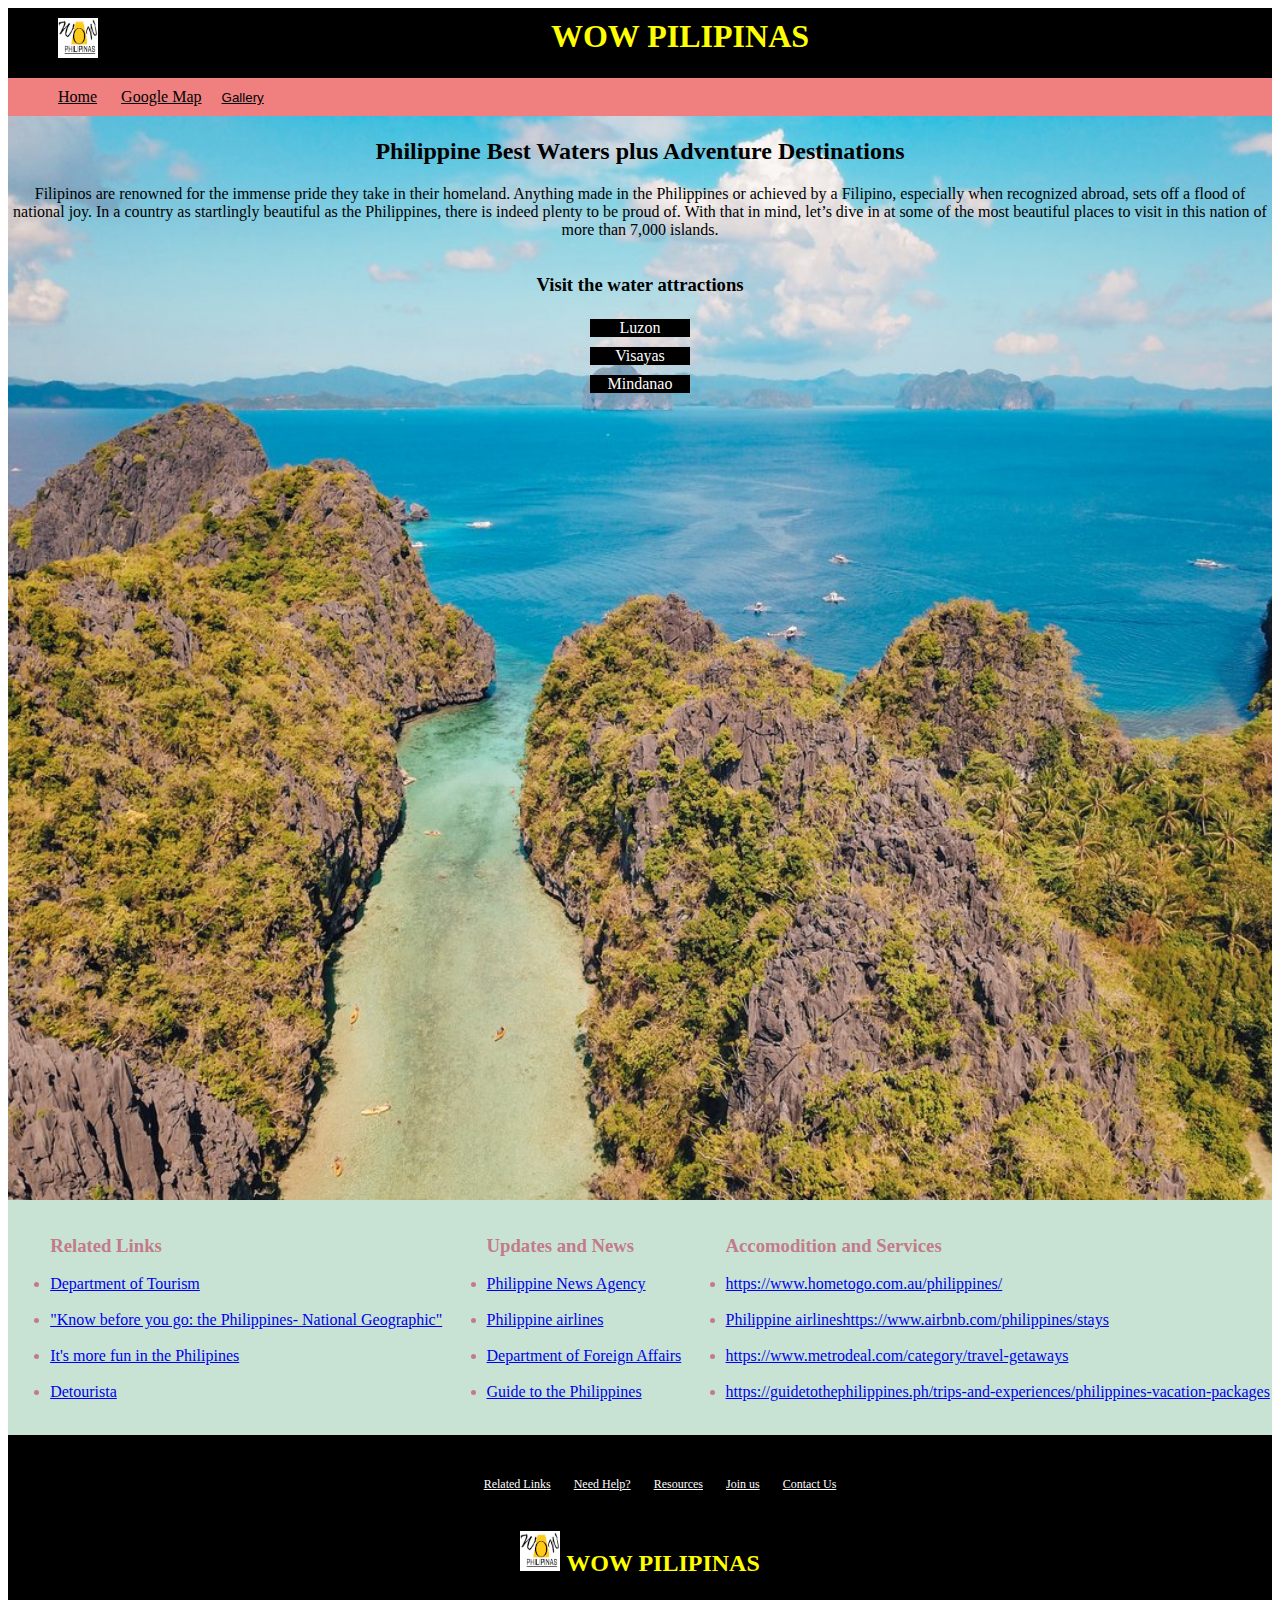
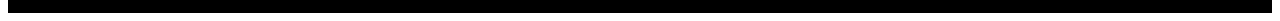
<file: index.html>
<!DOCTYPE html>
<html lang="en">
<head>
    <meta charset="UTF-8">
    <meta http-equiv="X-UA-Compatible" content="IE=edge">
    <meta name="viewport" content="width=device-width, initial-scale=1.0">
    <title>Wow Pilipinas</title>
    <link rel="stylesheet" href="style.css">
</head>
<body>
    <header>
        <a href="index.html"><img src="wowpilipinaslogo.png" alt="wowpilipinaslogo"></a>
        <h1>WOW PILIPINAS</h1>
    </header>
    <nav>
        <ul class="cover-top">
            <li><a href="index.html">Home</a></li>
            <li><a href="https://www.google.com.ph/maps/@3.6594925,143.6140409,5z">Google Map</a></li>
            <li>
                <nav>
                    <div class="dropdown">
                        <button class="dropdown-btn">Gallery</button>
                            <div class="dropdown-content">
                                <a href="luzon.html">Luzon</a>
                                <a href="visayas.html">Visayas</a>
                                <a href="mindanao.html">Mindanao</a>
                            </div>
                    </div>
                </nav>
            </li>
        </ul>
    </nav>
    
    <div class="cover">
    <article>
        <div>
            <h2>Philippine Best Waters plus Adventure Destinations</h2>
            <p class="cover-par">Filipinos are renowned for the immense pride they take in their homeland. Anything made in the Philippines or achieved by a Filipino, especially when recognized abroad, sets off a flood of national joy. In a country as startlingly beautiful as the Philippines, there is indeed plenty to be proud of. With that in mind, let’s dive in at some of the most beautiful places to visit in this nation of more than 7,000 islands.</p>          
        </div>
        <div class="menu">
            <h3>Visit the water attractions</h3>
            <a class="menu-item" href="luzon.html">Luzon</a>
            <a class="menu-item" href="visayas.html">Visayas</a>
            <a class="menu-item" href="mindanao.html">Mindanao</a>
        </div>
        </div>
    <!--    <div class="luzvimin">
            <div class="">
                <a href="#"><img class="luzimg" src="images/image11.jpg" alt="luzon">
                    <h3 class="luz">Luzon</h3></a>
            </div>
            <div class="">
                <a href="#"><img class="viimg" src="images/image4.jpg" alt="Kalanggaman Island">
                    <h3 class="vi">Visayas</h3></a>
            </div>
            <div class="">   
                <a href="#"><img class="minimg" src="images/image10.jpg" alt="mindanao"> 
                    <h3 class="min">Mindanao</h3></a>
           </div>
        </div>
    -->
    </article>
    </div>
    <nav class="cover-nav">
        <ul id="cover-nav1">
            <h3>Related Links</h3>
            <li><a href="http://tourism.gov.ph/general_information.aspx">Department of Tourism</a></li><br>
            <li><a href="https://www.nationalgeographic.com/travel/article/partner-content-know-before-you-go-the-philippines">"Know before you go: the Philippines- National Geographic"</a></li><br>
            <li><a href="https://www.philippines.travel/safetrip">It's more fun in the Philipines</a></li><br>
            <li><a href="https://www.detourista.com/guide/philippines-best-places/">Detourista</a></li>
        </ul>
        <ul id="cover-nav2">
            <h3>Updates and News</h3>
            <li><a href="
                https://www.pna.gov.ph/categories/travel-and-tourism">Philippine News Agency</a></li><br>
            <li><a href="https://www.philippineairlines.com/en/ph/home/covid-19/ArrivingInThePH/EligiblePaxForTravelToPH">Philippine airlines</a></li><br>
            <li><a href="https://www.dfa.ie/travel/travel-advice/a-z-list-of-countries/the-philippines/">Department of Foreign Affairs</a></li><br>
            <li><a href="https://guidetothephilippines.ph/articles/ultimate-guides/philippines-travel-covid-19">Guide to the Philippines</a></li><br>
        </ul>
        <ul id="cover-nav3">
            <h3>Accomodition and Services</h3>
            <li><a href="https://www.hometogo.com.au/philippines/">https://www.hometogo.com.au/philippines/</a></li><br>
            <li><a href="https://www.airbnb.com/philippines/stays">Philippine airlineshttps://www.airbnb.com/philippines/stays</a></li><br>
            <li><a href="https://www.metrodeal.com/category/travel-getaways">https://www.metrodeal.com/category/travel-getaways</a></li><br>
            <li><a href="https://guidetothephilippines.ph/trips-and-experiences/philippines-vacation-packages">https://guidetothephilippines.ph/trips-and-experiences/philippines-vacation-packages</a></li>
        </ul>
    </nav>
    </div>
    <footer>
         <ul>
           <li><a href="#">Related Links</a></li>
           <li><a href="#">Need Help?</a></li>
           <li><a href="#">Resources</a></li>
           <li><a href="#">Join us</a></li>
           <li><a href="#">Contact Us</a></li>
         </ul>
         <div>
            <h1><img src="wowpilipinaslogo.png" alt="wowpilipinaslogo">&nbspWOW PILIPINAS</h1>
        </div>
    </footer>
</body>
</html>
</file>
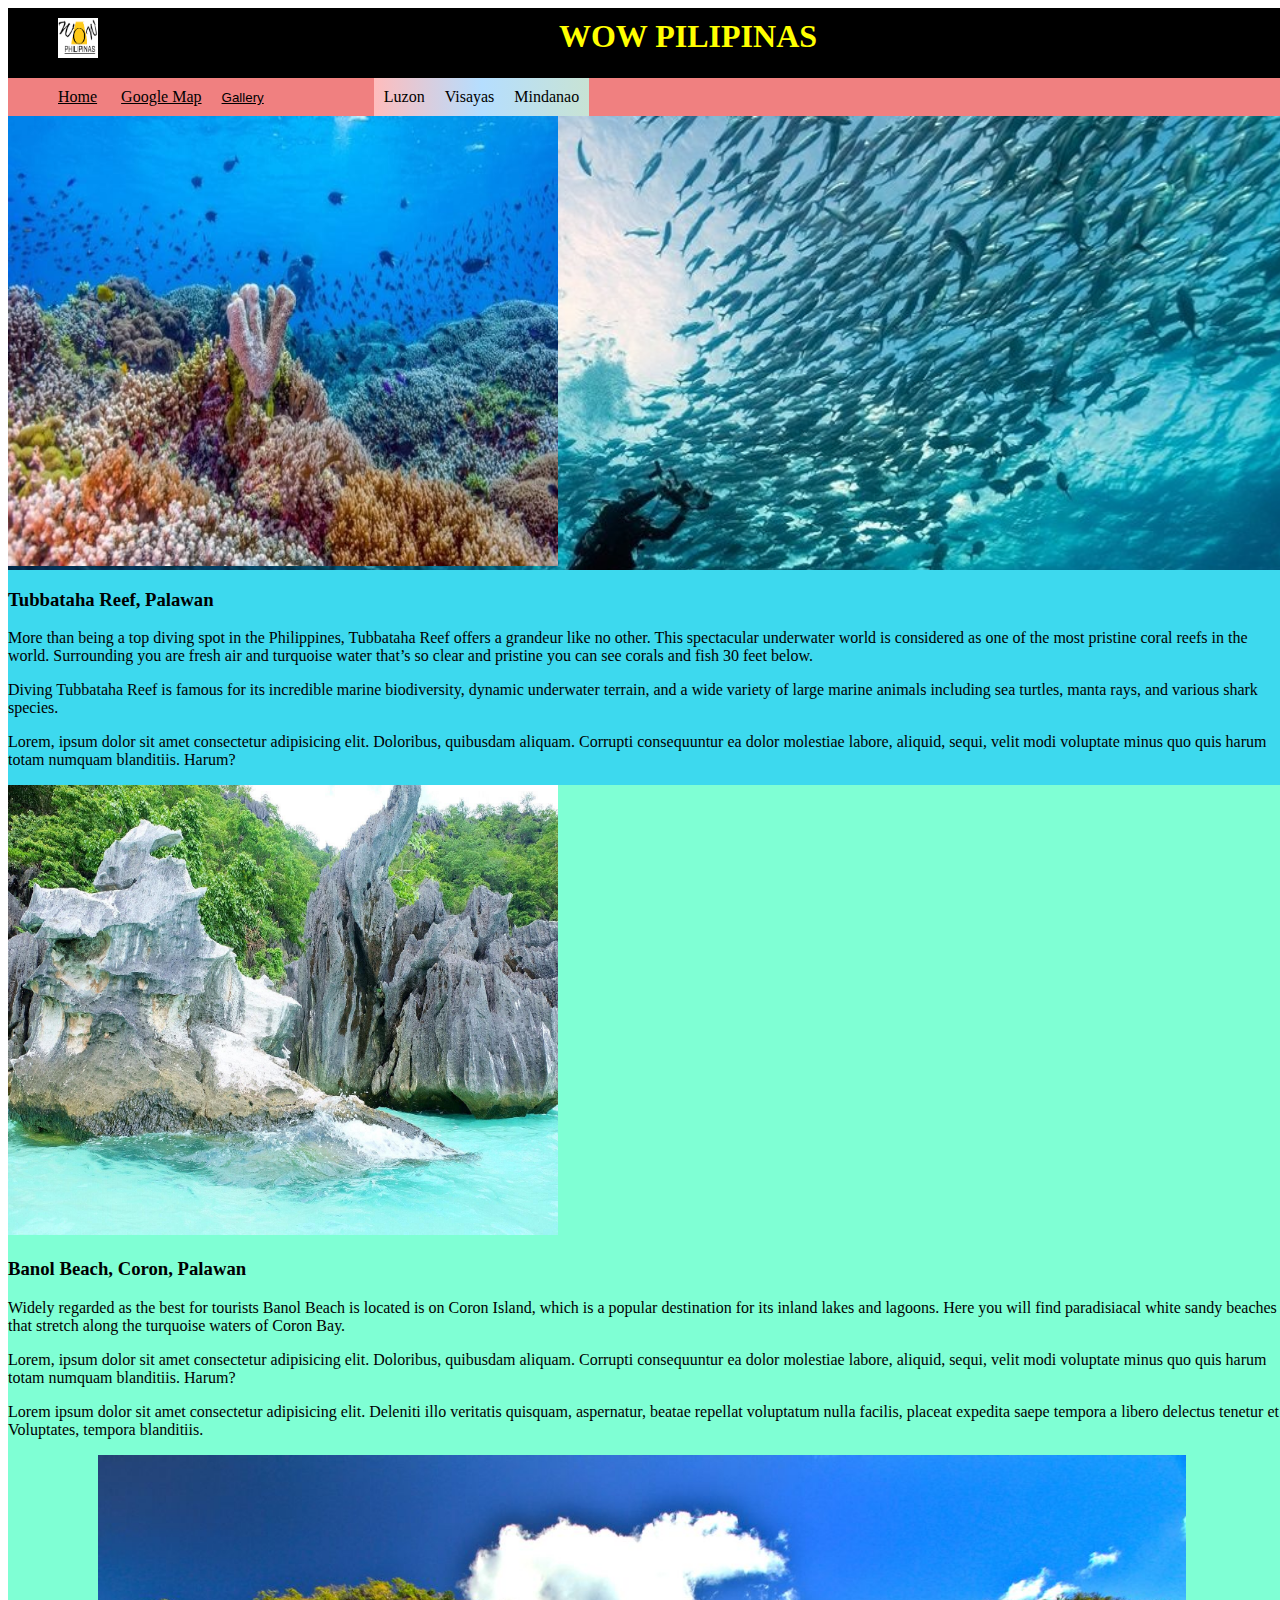
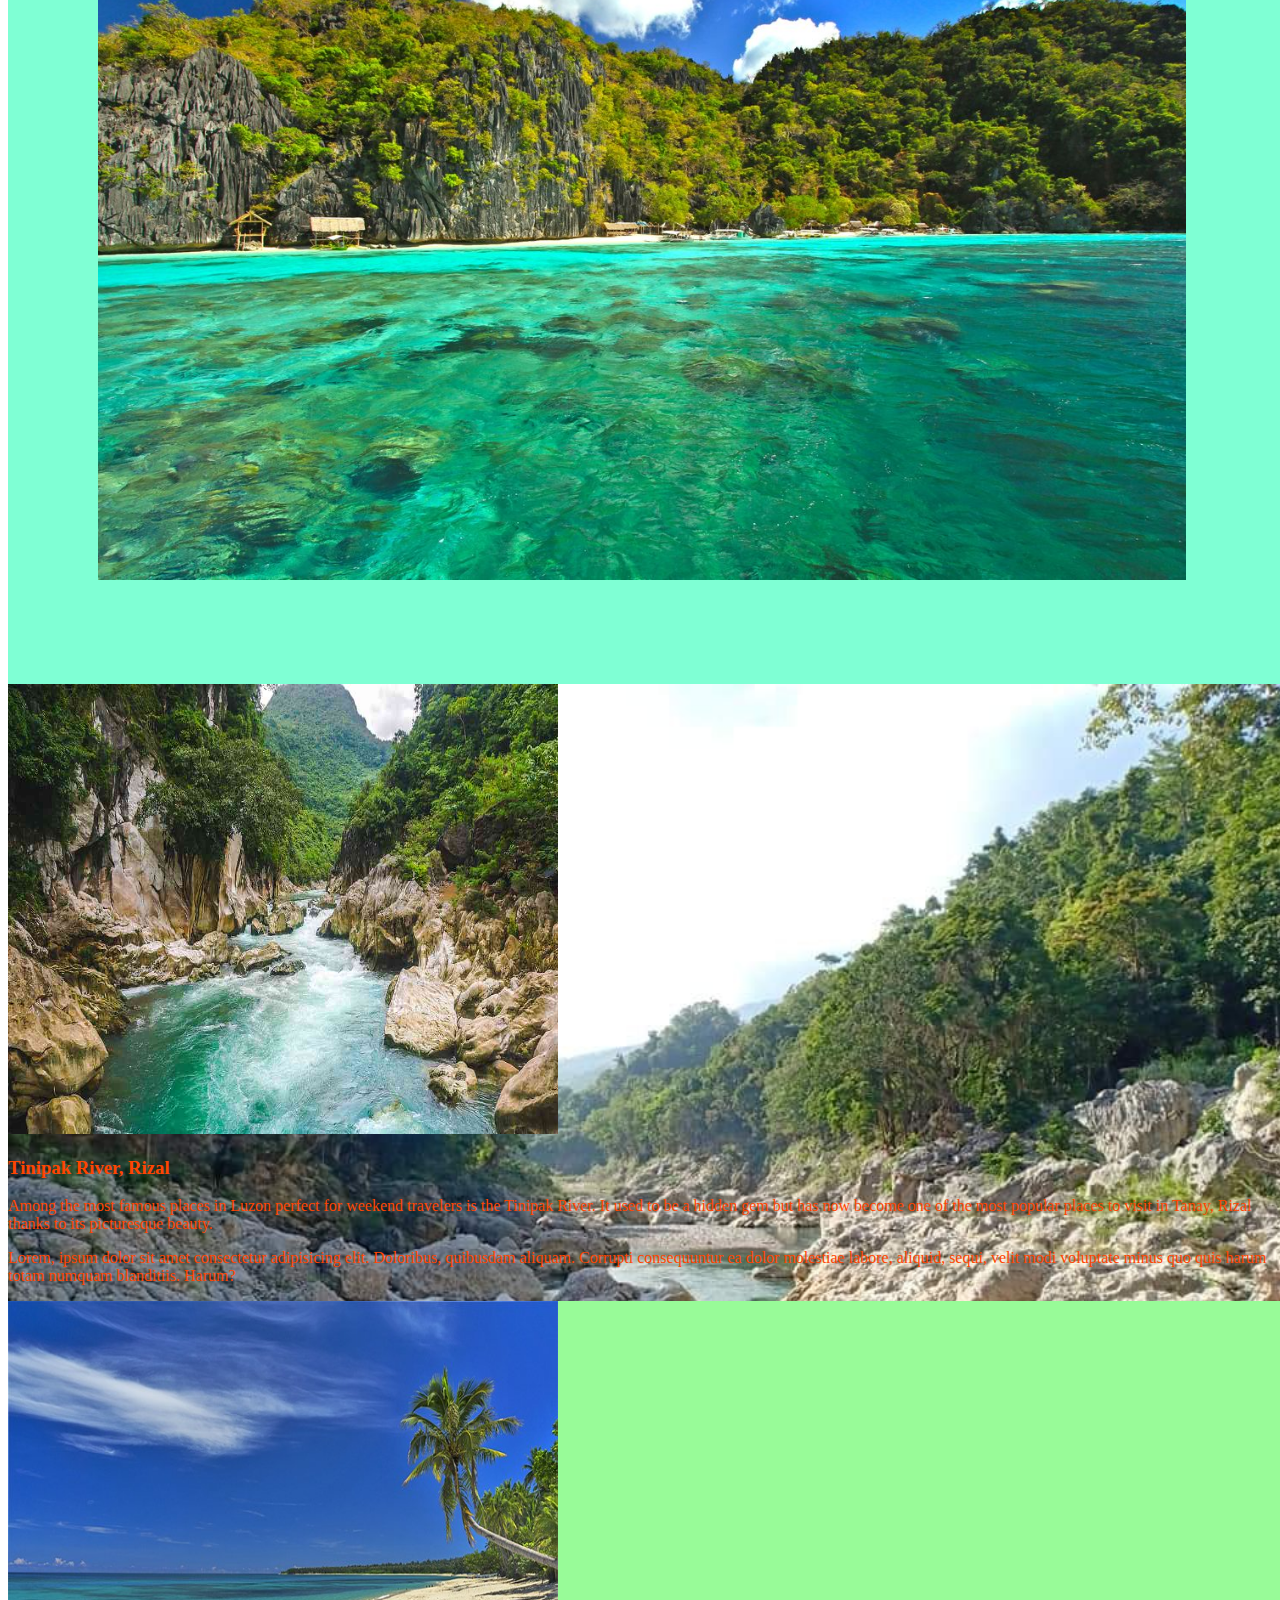
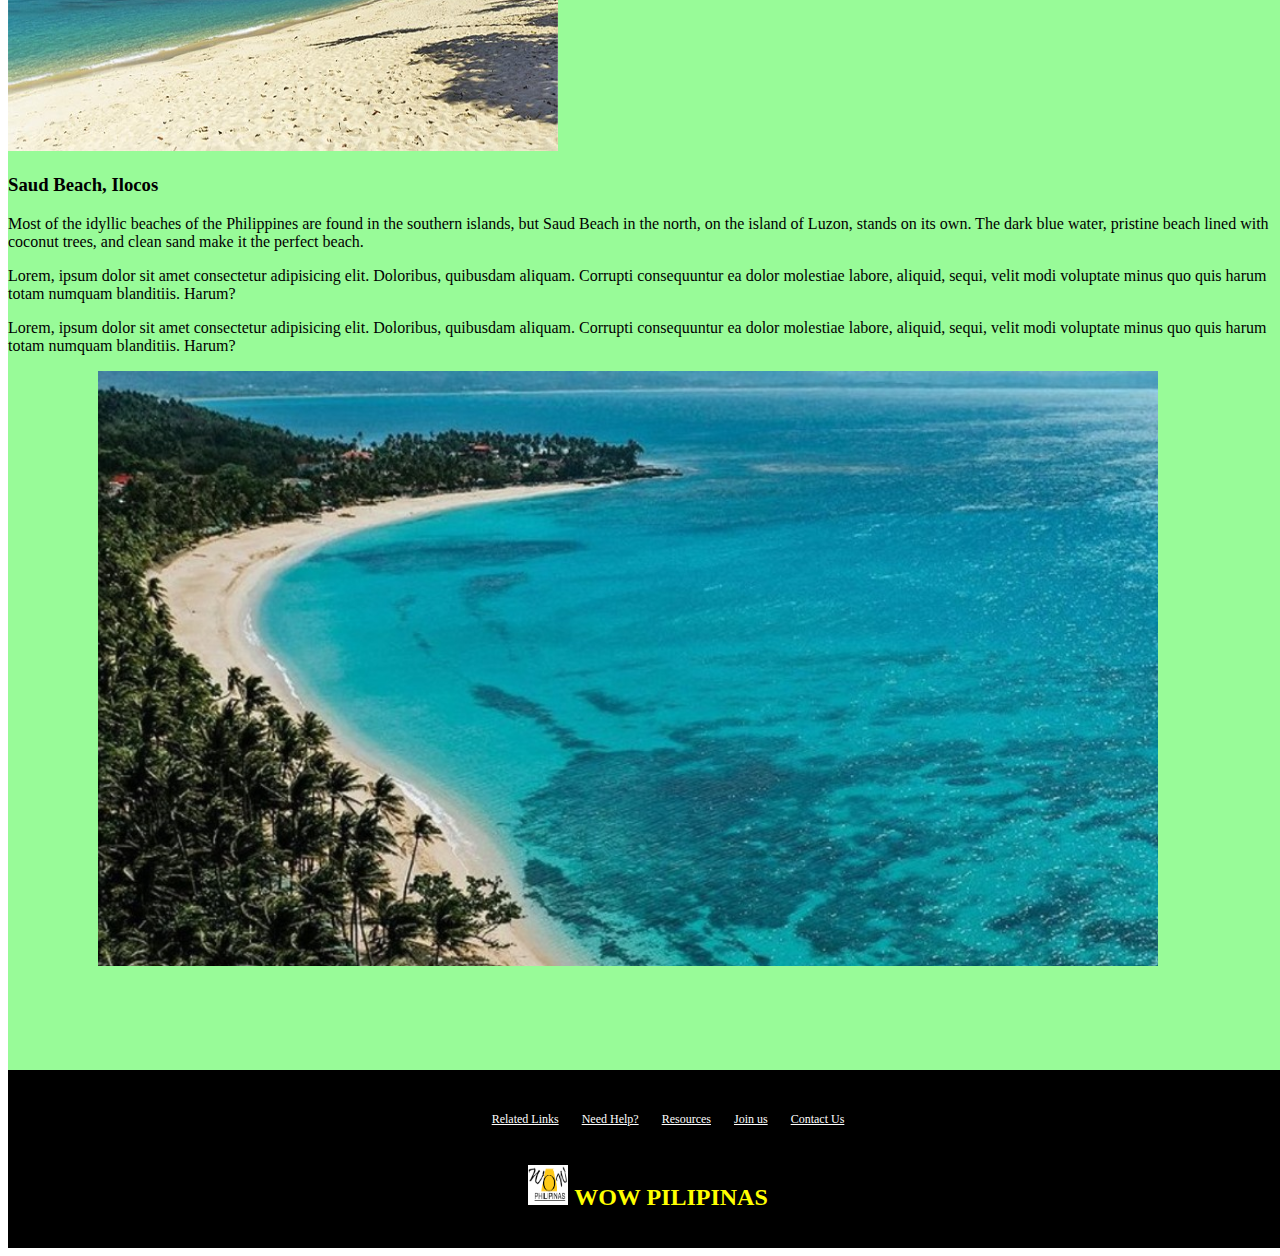
<file: luzon.html>
<!DOCTYPE html>
<html lang="en">
<head>
    <meta charset="UTF-8">
    <meta http-equiv="X-UA-Compatible" content="IE=edge">
    <meta name="viewport" content="width=device-width, initial-scale=1.0">
    <title>Wow Pilipinas</title>
    <!-- CSS only -->
<link href="https://cdn.jsdelivr.net/npm/bootstrap@5.1.3/dist/css/bootstrap.min.css" rel="stylesheet" integrity="sha384-1BmE4kWBq78iYhFldvKuhfTAU6auU8tT94WrHftjDbrCEXSU1oBoqyl2QvZ6jIW3" crossorigin="anonymous">
    <link rel="stylesheet" href="style.css">
</head>
<body>
    <header>
        <a href="index.html"><img src="wowpilipinaslogo.png" alt="wowpilipinaslogo"></a>
        <h1>WOW PILIPINAS</h1>
    </header>
    <nav>
        <ul class="cover-top">
            <li><a href="index.html">Home</a></li>
            <li><a href="https://www.google.com.ph/maps/@3.6594925,143.6140409,5z">Google Map</a></li>
            <li>
                <nav>
                    <div class="dropdown">
                        <button class="dropdown-btn">Gallery</button>
                            <div class="dropdown-content">
                                <a href="luzon.html">Luzon</a>
                                <a href="visayas.html">Visayas</a>
                                <a href="mindanao.html">Mindanao</a>
                            </div>
                    </div>
                </nav>
            </li>
            <li>
                <nav class="article-nav">
                    <a href="luzon.html">Luzon</a>
                    <a href="visayas.html">Visayas</a>
                    <a href="mindanao.html">Mindanao</a>
                </nav>
            </li>
        </ul>
    </nav>
    <div class="">
    <article class="article1">
        <div class="item1">
            <div class="col-md-5 m-5 bg-dark w-45"><img class="imgfirst" src="images/tubbataha.jpg" alt="Tubbataha reef"></div>
            <div class="col-md-5 m-5 text-dark px-5" style="background-color: rgb(61, 217, 238);">
                <h3>Tubbataha Reef, Palawan</h3>
                <p>More than being a top diving spot in the Philippines, Tubbataha Reef offers a grandeur like no other. This spectacular underwater world is considered as one of the most pristine coral reefs in the world. Surrounding you are fresh air and turquoise water that’s so clear and pristine you can see corals and fish 30 feet below.</p>
                <p>Diving Tubbataha Reef is famous for its incredible marine biodiversity, dynamic underwater terrain,  and a wide variety of large marine animals including sea turtles, manta rays, and various shark species.</p>
                <p>Lorem, ipsum dolor sit amet consectetur adipisicing elit. Doloribus, quibusdam aliquam. Corrupti consequuntur ea dolor molestiae labore, aliquid, sequi, velit modi voluptate minus quo quis harum totam numquam blanditiis. Harum?</p>
            </div>
        </div>
        <div class="item2">
            <div class="col-md-5 m-5"><img class="imgfirst" src="luz/banolcoron2.jpg" alt="Banol Beach"></div>
            <div class="col-md-5 m-5">
                <h3>Banol Beach, Coron, Palawan</h3>
                <p>Widely regarded as the best for tourists Banol Beach is located is on Coron Island, which is a popular destination for its inland lakes and lagoons. Here you will find paradisiacal white sandy beaches that stretch along the turquoise waters of Coron Bay.</p>
                <p>Lorem, ipsum dolor sit amet consectetur adipisicing elit. Doloribus, quibusdam aliquam. Corrupti consequuntur ea dolor molestiae labore, aliquid, sequi, velit modi voluptate minus quo quis harum totam numquam blanditiis. Harum?</p>
                <p>Lorem ipsum dolor sit amet consectetur adipisicing elit. Deleniti illo veritatis quisquam, aspernatur, beatae repellat voluptatum nulla facilis, placeat expedita saepe tempora a libero delectus tenetur et! Voluptates, tempora blanditiis.</p>
            </div>
            <div><img class="img2nd" style="max-width: 85%" src="luz/banolcoron.jpg" alt="Banol Beach"></div>
        </div>
        <div class="item3">
            <div class="col-md-5 m-5"><img class="imgfirst" src="images/tinipak.jpg" alt="TinipakRiver"></div>
            <div class="col-md-5 m-5">
                <h3>Tinipak River, Rizal</h3>
                <p>Among the most famous places in Luzon perfect for weekend travelers is the Tinipak River. It used to be a hidden gem but has now become one of the most popular places to visit in Tanay, Rizal thanks to its picturesque beauty.</p>
                <p>Lorem, ipsum dolor sit amet consectetur adipisicing elit. Doloribus, quibusdam aliquam. Corrupti consequuntur ea dolor molestiae labore, aliquid, sequi, velit modi voluptate minus quo quis harum totam numquam blanditiis. Harum?</p>
            </div>
        </div>
        <div class="item4">
            <div class="col-md-5 m-5"><img class="imgfirst" src="images/saudbeach.jpg" alt="Saud Beach, Ilocos"></div>
            <div class="col-md-5 m-5">
                <h3>Saud Beach, Ilocos</h3>
                <p>Most of the idyllic beaches of the Philippines are found in the southern islands, but Saud Beach in the north, on the island of Luzon, stands on its own. The dark blue water, pristine beach lined with coconut trees, and clean sand make it the perfect beach.</p>
                <p>Lorem, ipsum dolor sit amet consectetur adipisicing elit. Doloribus, quibusdam aliquam. Corrupti consequuntur ea dolor molestiae labore, aliquid, sequi, velit modi voluptate minus quo quis harum totam numquam blanditiis. Harum?</p>
                <p>Lorem, ipsum dolor sit amet consectetur adipisicing elit. Doloribus, quibusdam aliquam. Corrupti consequuntur ea dolor molestiae labore, aliquid, sequi, velit modi voluptate minus quo quis harum totam numquam blanditiis. Harum?</p>
            </div>
            <div><img class="img2nd" src="images/saudbeach2.jpg" alt="Saud Beach, Ilocos"></div>
        </div>
    </article>
    </div>
    <footer>
         <ul>
           <li><a href="#">Related Links</a></li>
           <li><a href="#">Need Help?</a></li>
           <li><a href="#">Resources</a></li>
           <li><a href="#">Join us</a></li>
           <li><a href="#">Contact Us</a></li>
         </ul>
         <div>
            <h1><img src="wowpilipinaslogo.png" alt="wowpilipinaslogo">&nbspWOW PILIPINAS</h1>
        </div>
    </footer>
    <!-- JavaScript Bundle with Popper -->
<script src="https://cdn.jsdelivr.net/npm/bootstrap@5.1.3/dist/js/bootstrap.bundle.min.js" integrity="sha384-ka7Sk0Gln4gmtz2MlQnikT1wXgYsOg+OMhuP+IlRH9sENBO0LRn5q+8nbTov4+1p" crossorigin="anonymous"></script>
</body>
</html>
</file>
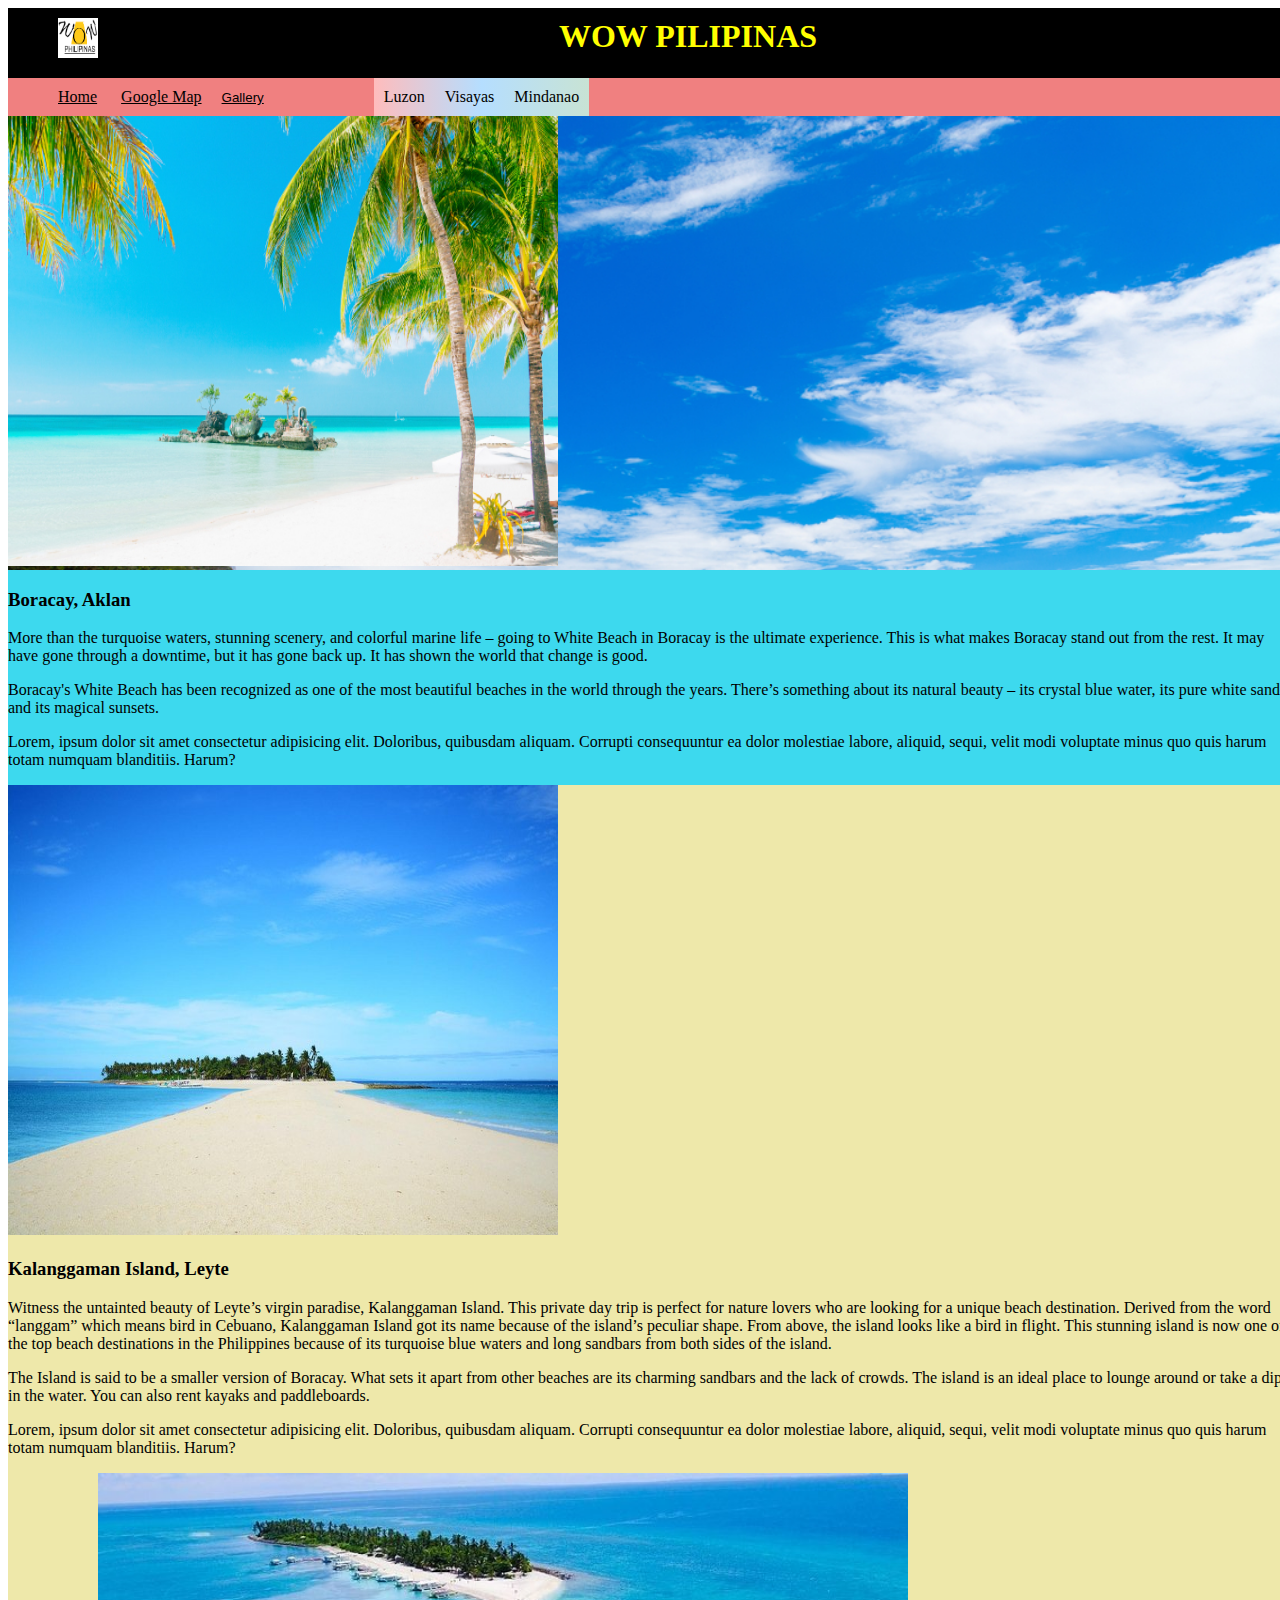
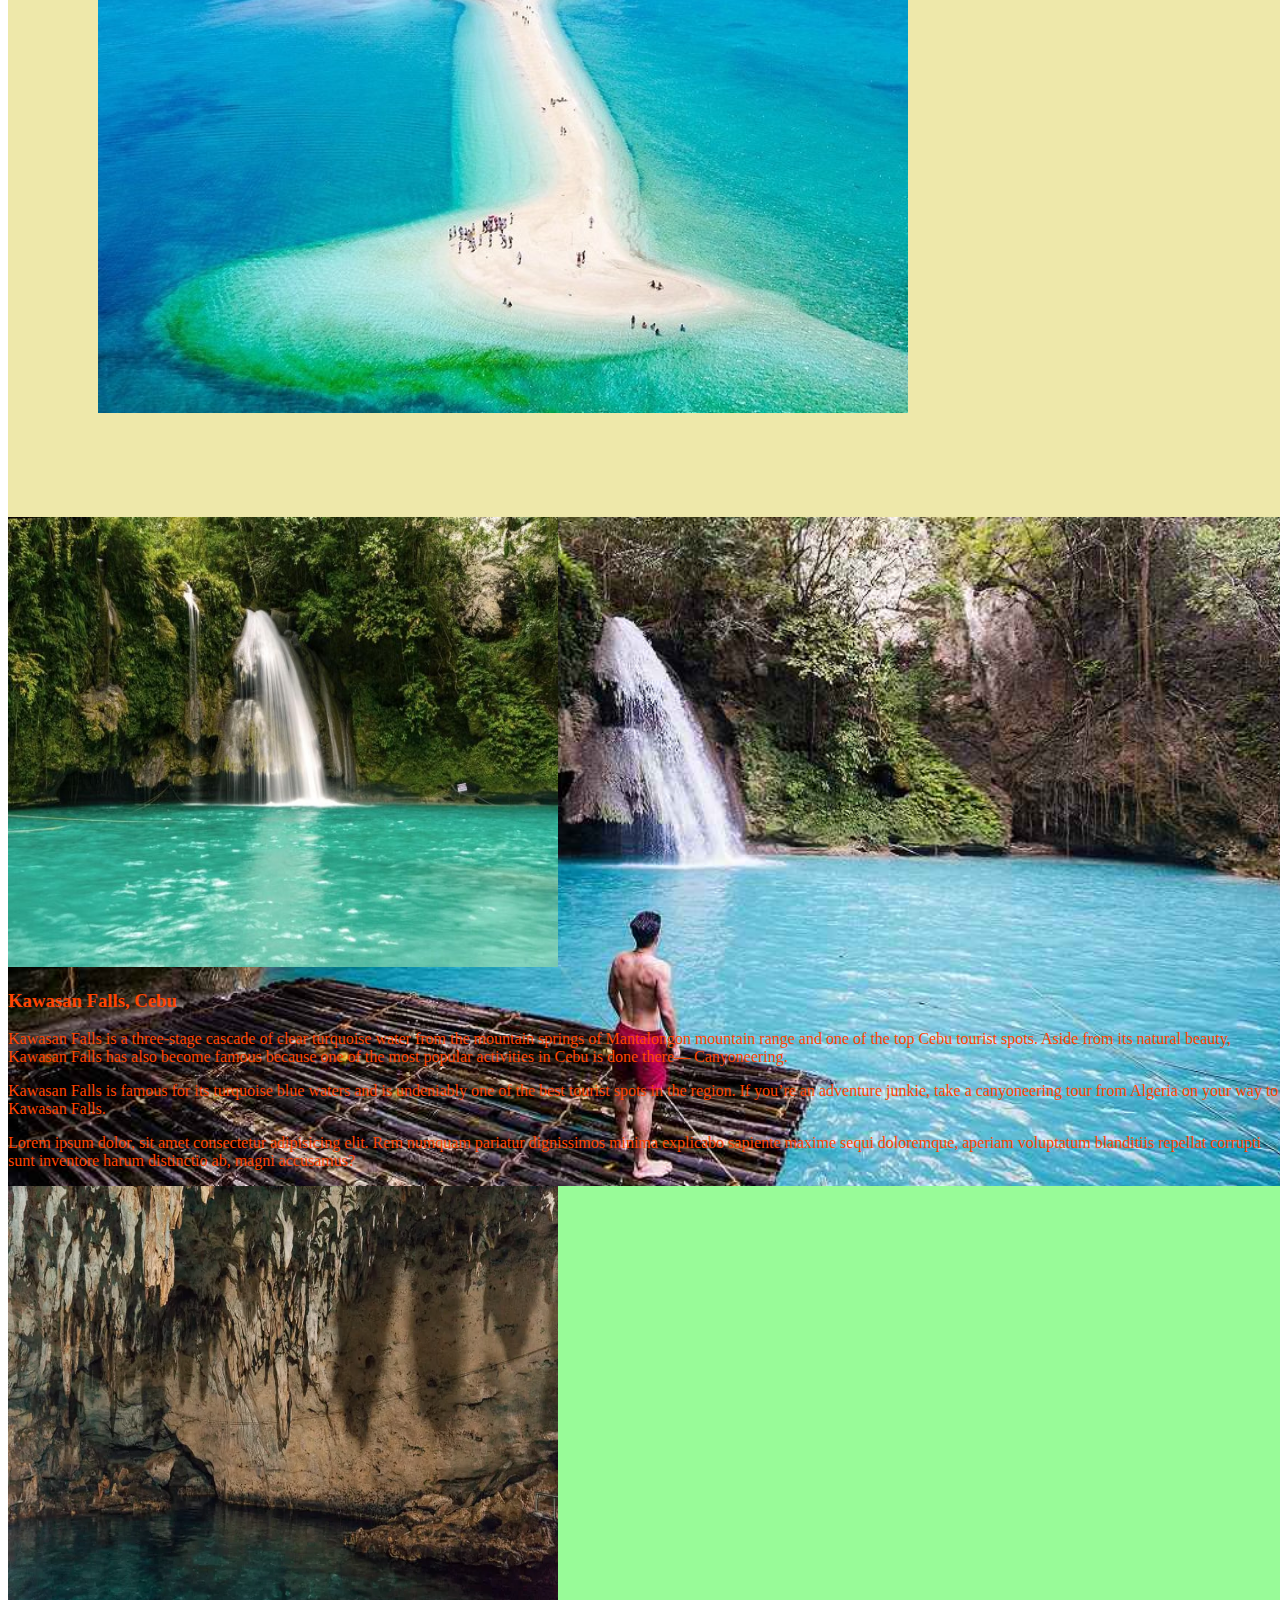
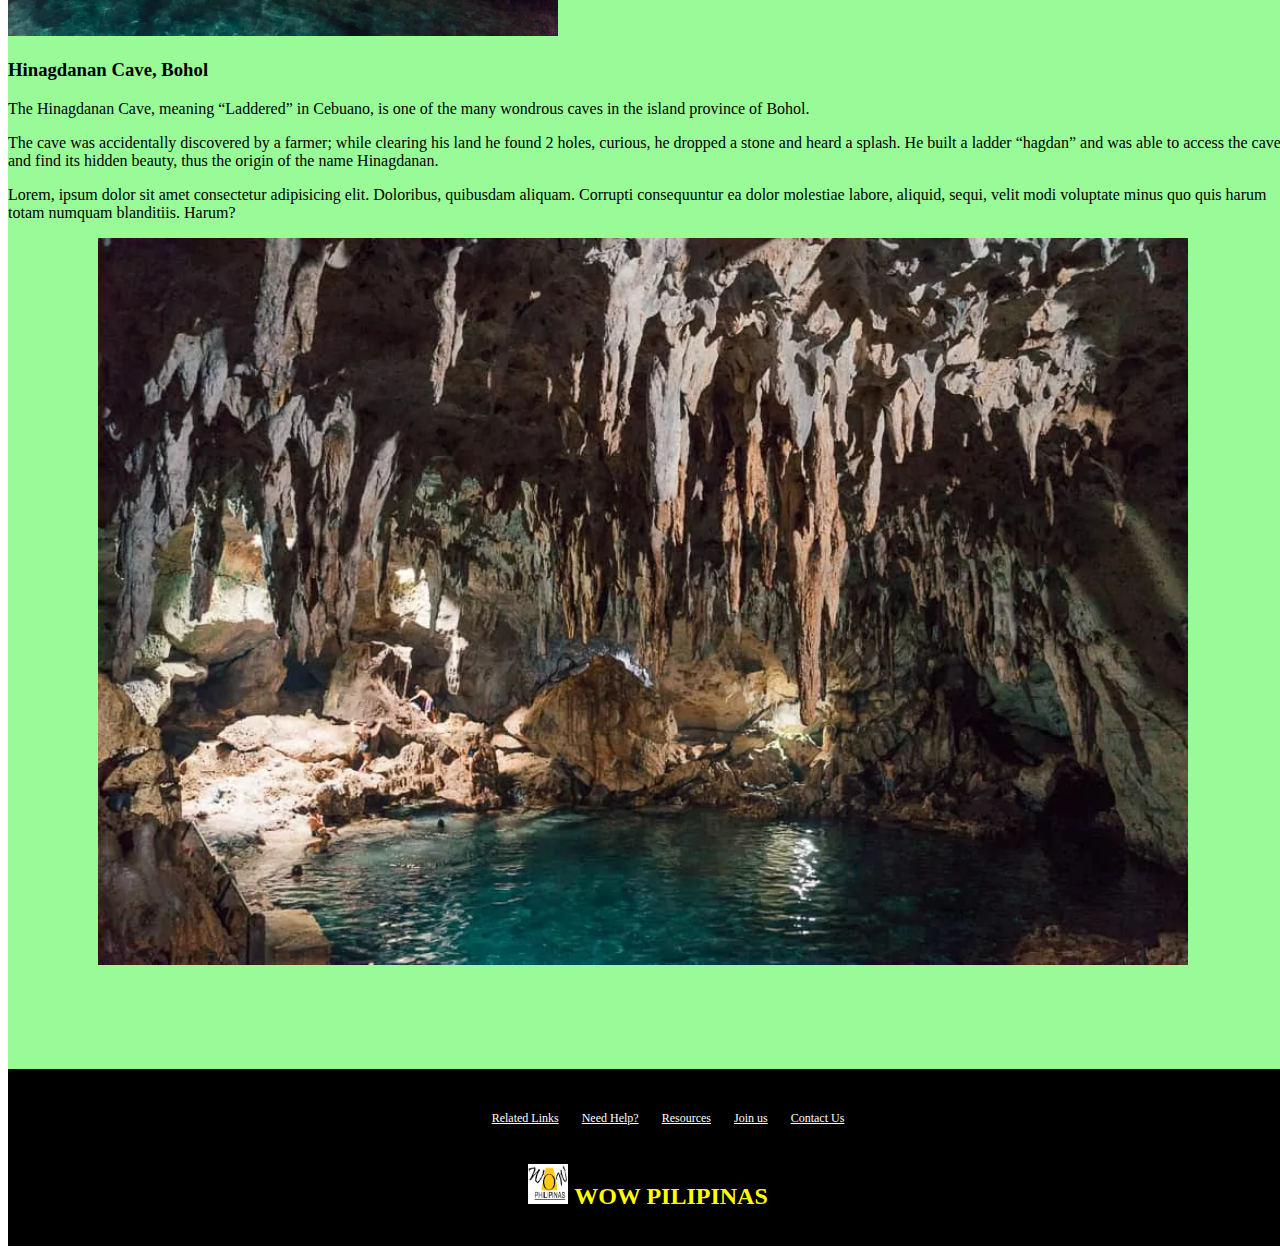
<file: visayas.html>
<!DOCTYPE html>
<html lang="en">
<head>
    <meta charset="UTF-8">
    <meta http-equiv="X-UA-Compatible" content="IE=edge">
    <meta name="viewport" content="width=device-width, initial-scale=1.0">
    <title>Wow Pilipinas</title>
    <!-- CSS only -->
<link href="https://cdn.jsdelivr.net/npm/bootstrap@5.1.3/dist/css/bootstrap.min.css" rel="stylesheet" integrity="sha384-1BmE4kWBq78iYhFldvKuhfTAU6auU8tT94WrHftjDbrCEXSU1oBoqyl2QvZ6jIW3" crossorigin="anonymous">
    <link rel="stylesheet" href="style.css">
</head>
<body>
    <header>
        <a href="index.html"><img src="wowpilipinaslogo.png" alt="wowpilipinaslogo"></a>
        <h1>WOW PILIPINAS</h1>
    </header>
    <nav>
        <ul class="cover-top">
            <li><a href="index.html">Home</a></li>
            <li><a href="https://www.google.com.ph/maps/@3.6594925,143.6140409,5z">Google Map</a></li>
            <li>
                <nav>
                    <div class="dropdown">
                        <button class="dropdown-btn">Gallery</button>
                            <div class="dropdown-content">
                                <a href="luzon.html">Luzon</a>
                                <a href="visayas.html">Visayas</a>
                                <a href="mindanao.html">Mindanao</a>
                            </div>
                    </div>
                </nav>
            </li>
            <li>
                <nav class="article-nav">
                    <a href="luzon.html">Luzon</a>
                    <a href="visayas.html">Visayas</a>
                    <a href="mindanao.html">Mindanao</a>
                </nav>
            </li>
        </ul>
    </nav>
    <div class="">
    <article class="article1">
        <div class="item5">
            <div class="col-md-5 m-5 bg-dark w-45"><img class="imgfirst" src="visayas-photos/boracay.jpg" alt="Boracay Island"></div>
            <div class="col-md-5 m-5 text-dark px-5" style="background-color: rgb(61, 217, 238);">
                <h3>Boracay, Aklan</h3>
                <p>More than the turquoise waters, stunning scenery, and colorful marine life – going to White Beach in Boracay is the ultimate experience. This is what makes Boracay stand out from the rest. It may have gone through a downtime, but it has gone back up. It has shown the world that change is good. </p>
                <p>Boracay's White Beach has been recognized as one of the most beautiful beaches in the world through the years. There’s something about its natural beauty – its crystal blue water, its pure white sand, and its magical sunsets.</p>
                <p>Lorem, ipsum dolor sit amet consectetur adipisicing elit. Doloribus, quibusdam aliquam. Corrupti consequuntur ea dolor molestiae labore, aliquid, sequi, velit modi voluptate minus quo quis harum totam numquam blanditiis. Harum?</p>
            </div>
        </div>
        <div class="item6">
            <div class="col-md-5 m-5"><img class="imgfirst" src="visayas-photos/kalanggaman.jpg" alt="Kalanggaman Island"></div>
            <div class="col-md-5 m-5">
                <h3>Kalanggaman Island, Leyte</h3>
                <p>Witness the untainted beauty of Leyte’s virgin paradise, Kalanggaman Island. This private day trip is perfect for nature lovers who are looking for a unique beach destination. Derived from the word “langgam” which means bird in Cebuano, Kalanggaman Island got its name because of the island’s peculiar shape. From above, the island looks like a bird in flight. This stunning island is now one of the top beach destinations in the Philippines because of its turquoise blue waters and long sandbars from both sides of the island.</p>
                <p>The Island is said to be a smaller version of Boracay. What sets it apart from other beaches are its charming sandbars and the lack of crowds. The island is an ideal place to lounge around or take a dip in the water. You can also rent kayaks and paddleboards. </p>
                <p>Lorem, ipsum dolor sit amet consectetur adipisicing elit. Doloribus, quibusdam aliquam. Corrupti consequuntur ea dolor molestiae labore, aliquid, sequi, velit modi voluptate minus quo quis harum totam numquam blanditiis. Harum?</p>
            </div>
            <div><img class="img2nd" src="visayas-photos/kalanggaman2.jpg" alt="Kalanggaman Island"></div>
        </div>
        <div class="item7">
            <div class="col-md-5 m-5"><img class="imgfirst" src="visayas-photos/kawasanfalls.jpg" alt="Kawasan Falls"></div>
            <div class="col-md-5 m-5">
                <h3>Kawasan Falls, Cebu</h3>
                <p>Kawasan Falls  is a three-stage cascade of clear turquoise water from the mountain springs of Mantalongon mountain range and one of the top Cebu tourist spots. Aside from its natural beauty, Kawasan Falls has also become famous because one of the most popular activities in Cebu is done there— Canyoneering.</p>
                <p>Kawasan Falls is famous for its turquoise blue waters and is undeniably one of the best tourist spots in the region. If you’re an adventure junkie, take a canyoneering tour from Algeria on your way to Kawasan Falls.</p>
                <p>Lorem ipsum dolor, sit amet consectetur adipisicing elit. Rem numquam pariatur dignissimos minima explicabo sapiente maxime sequi doloremque, aperiam voluptatum blanditiis repellat corrupti sunt inventore harum distinctio ab, magni accusamus?</p>
            </div>
        </div>
        <div class="item8">
            <div class="col-md-5 m-5"><img class="imgfirst" src="visayas-photos/hinagdanancave2.webp" alt="Hinagdanan Cave"></div>
            <div class="col-md-5 m-5">
                <h3>Hinagdanan Cave, Bohol</h3>
                <p>The Hinagdanan Cave, meaning “Laddered” in Cebuano, is one of the many wondrous caves in the island province of Bohol.</p>
                <p>The cave was accidentally discovered by a farmer; while clearing his land he found 2 holes, curious, he dropped a stone and heard a splash. He built a ladder “hagdan” and was able to access the cave and find its hidden beauty, thus the origin of the name Hinagdanan.</p>
                <p>Lorem, ipsum dolor sit amet consectetur adipisicing elit. Doloribus, quibusdam aliquam. Corrupti consequuntur ea dolor molestiae labore, aliquid, sequi, velit modi voluptate minus quo quis harum totam numquam blanditiis. Harum?</p>
            </div>
            <div><img class="img2nd" src="visayas-photos/hinagdanancave.webp" alt="Hinagdanan Cave"></div>
        </div>
    </article>
    </div>
    <footer>
         <ul>
           <li><a href="#">Related Links</a></li>
           <li><a href="#">Need Help?</a></li>
           <li><a href="#">Resources</a></li>
           <li><a href="#">Join us</a></li>
           <li><a href="#">Contact Us</a></li>
         </ul>
         <div>
            <h1><img src="wowpilipinaslogo.png" alt="wowpilipinaslogo">&nbspWOW PILIPINAS</h1>
        </div>
    </footer>
    <!-- JavaScript Bundle with Popper -->
<script src="https://cdn.jsdelivr.net/npm/bootstrap@5.1.3/dist/js/bootstrap.bundle.min.js" integrity="sha384-ka7Sk0Gln4gmtz2MlQnikT1wXgYsOg+OMhuP+IlRH9sENBO0LRn5q+8nbTov4+1p" crossorigin="anonymous"></script>
</body>
</html>
</file>
<file: style.css>
body {
    display: grid;
    grid-template-areas: 
        "header"
        "nav"
        "aside"
        "footer";
}
header {
top: 15px;
background-color: black;
color: yellow;
height: 70px;
z-index: 1;
width: 100%;
}
header img {  
float: left;
width: 40px;
height: 40px;
margin-left: 50px;
margin-top: 10px;
}
header img:hover {
    width: 50px;
    height: 50px;
}
header > h1 {
margin: 10px;
text-align: center;
}
.dropdown {
display: inline-block;
position: relative;
width: 100%;
}
.dropdown-btn {
background: lightcoral;
color: black;
text-decoration-line: underline;
border: none;
cursor: pointer;
margin: 0;
}
.dropdown-content {
box-shadow: rgb(46, 51, 46);
display: none;
position: absolute;
background-color: rgb(223, 226, 220);
z-index: 0;
}
.dropdown-content a {
color: black;
text-decoration: none;
display: block;
}
.dropdown-content a:hover {
background-color: rgb(83, 15b1, 240);
color: black;
}
.dropdown:hover .dropdown-content {
display: block;
}
.dropdown:hover .dropdown-btn {
background: rgb(247, 163, 163);
font-family: inherit;
color: white;
}
.cover-top {
list-style: none;
background: lightcoral;
margin: 0;
}
.cover-top li {
   display: inline-block;
}
.cover-top li a {
   display: block;
   padding: 10px 10px;
   color: black
}
.cover-top a:hover{
  background: rgb(247, 163, 163);
  color: white;
 }
.cover {
    display: grid;
    background-image: url(images/image1.jpg);
    background-size: cover;
    background-repeat: no-repeat;
    margin: 0; 
    padding: 2px;
    min-height: 120vh;
    text-align: center;
    align-content: space-between;
}
.menu {
    display: flex;
    flex-direction: column;
    align-items: center;
}
.menu-item {
    margin: 5px;
    text-decoration: none;
    color: white;
    background-color: black;
    width: 100px;
    align-items: center;
}
.menu-item:hover {
    background-color: white;
    color: black;
}
.article-nav {
    display: flex;
    flex-direction: row;
    color: yellow;
    justify-content: right;
    /* background: rgb(247, 169, 169); */
    background: linear-gradient(to left, #C8E3D4, #B5DEFF, #FFBCBC); 
    margin-left: 100px;
    justify-content: space-around;
}
.article-nav a {
    padding: 10px;
    text-decoration: none;
}
.article1 {
    display: flex;
    flex-direction: column;
    justify-content: center;
    justify-items: center;
}
.imgfirst {
    height: 450px;
    width: 550px;
}
.img2nd {
    width: 100%;
    margin-left: 90px;
    margin-bottom: 100px;
}
.item1 {
    display: flex;
    flex-direction: row;
    flex-wrap: wrap;
    width: 100vw;
    background-image: url(images/tubbataha2.jpg);
    background-repeat: no-repeat;
    background-size: cover;
    color:black
}
.item2 {
    display: flex;
    flex-direction: row;
    flex-wrap: wrap;
    background-color: aquamarine;
}
.item3 {
    display: flex;
    flex-direction: row;
    flex-wrap: wrap;
    width: 100vw;
    background-image: url(images/tinipak2.jpg);
    background-repeat: no-repeat;
    background-size: cover;
    color: orangered
}
.item4 {
    display: flex;
    flex-direction: row;
    flex-wrap: wrap;
    width: 100vw;
    background-color: palegreen;
}
.item5 {
    display: flex;
    flex-direction: row;
    flex-wrap: wrap;
    width: 100vw;
    background-image: url(visayas-photos/boracay2.jpg);
    background-repeat: no-repeat;
    background-size: cover;
    color:black
}
.item6 {
    display: flex;
    flex-direction: row;
    flex-wrap: wrap;
    width: 100vw;
    background-color: palegoldenrod;
    opacity: ;
}

.item7 {
    display: flex;
    flex-direction: row;
    flex-wrap: wrap;
    width: 100vw;
    background-image: url(visayas-photos/kawasanfalls2.jpg);
    background-repeat: no-repeat;
    background-size: cover;
    color: orangered
}
.item8 {
    display: flex;
    flex-direction: row;
    flex-wrap: wrap;
    width: 100vw;
    background-color: palegreen;
}
.item9 {
    display: flex;
    flex-direction: row;
    flex-wrap: wrap;
    width: 100vw;
    background-image: url(mindanao-photos/tinagofalls2.jpg);
    background-repeat: no-repeat;
    background-size: cover;
    color:black
}
.item10 {
    display: flex;
    flex-direction: row;
    flex-wrap: wrap;
    width: 100vw;
    background-color: paleturquoise;
}
.item11 {
    display: flex;
    flex-direction: row;
    flex-wrap: wrap;
    width: 100vw;
    background-image: url(mindanao-photos/enchantedriver2.jpg);
    background-repeat: no-repeat;
    background-size: cover;
    color: orangered
}
.item12 {
    display: flex;
    flex-direction: row;
    flex-wrap: wrap;
    width: 100vw;
    background-color: palegreen;
}













.cover-nav {
    background-color: #C8E3D4; 
       /* background: linear-gradient(to left, #C8E3D4, #B5DEFF, #FFBCBC); */
   display: flex;
   margin: 0;
   justify-content: space-around;
   color: #C37B89;
}
.cover-nav a:hover {
   background-color: #87AAAA;
   color: #69DADB;
}
footer {
    list-style: none;
    display: grid;
    background-color: black;
    color: yellow;
    font-size: 12px;
    justify-content: space-evenly;
    text-align: center;
    padding: 20px; 
} 
footer li {
    display: inline-block;
    justify-content: space-around;
    color: white;
}
footer a {
display: block;
padding: 10px 10px;
color: white;
}
 footer a:hover { 
     background-color: white; 
     color: black 
 } 
footer img {
width: 40px;
height: 40px;
}
</file>
